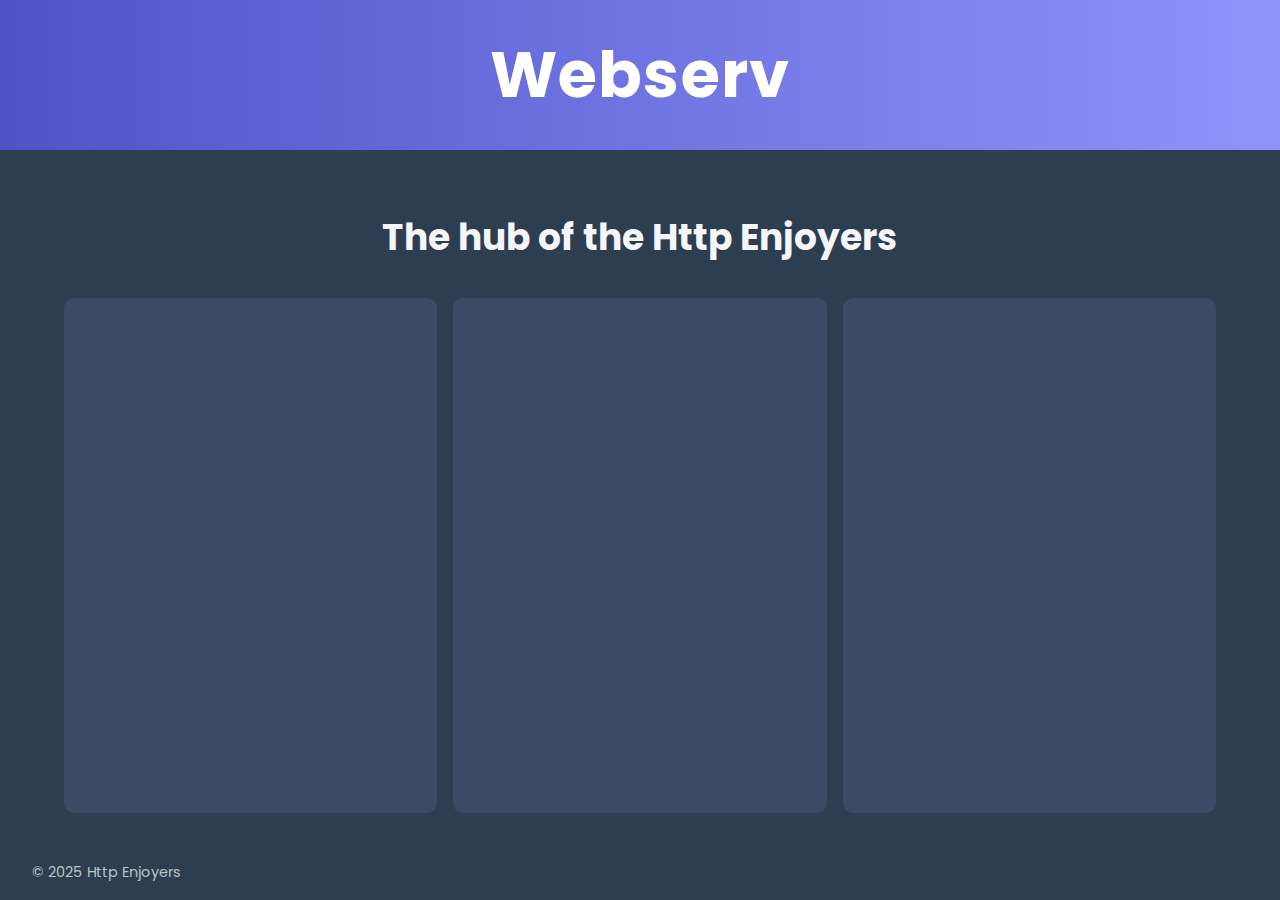
<file: www/index.html>
<!DOCTYPE html>
<html lang="en">
<head>
    <meta charset="UTF-8" />
    <meta name="viewport" content="width=device-width, initial-scale=1" />
    <title>Webserv</title>
    <link rel="stylesheet" href="styles.css" />
</head>
<body>
    <header>
        <h1>Webserv</h1>
    </header>
    <main>
        <div class="maindiv_first">
            <h2>The hub of the Http Enjoyers</h2>
        </div>
        <div class="maindiv-row">
            <div class="maindiv"></div>
            <div class="maindiv"></div>
            <div class="maindiv"></div>
        </div>
    </main>

    <footer>
        <p>© 2025 Http Enjoyers</p>
    </footer>
</body>
</html>
</file>
<file: www/styles.css>
@import url('https://fonts.googleapis.com/css2?family=Poppins:wght@300;600&display=swap');

* {
    margin: 0;
    padding: 0;
    box-sizing: border-box;
    font-family: 'Poppins', sans-serif;
}

body {
    min-height: 100vh;
    background: #2c3e50;
    color: #f4f6fb;
    line-height: 1.6;
    display: flex;
    flex-direction: column;
}

header {
    background: linear-gradient(90deg, #4e54c8, #8f94fb);
    color: white;
    padding: 1.5rem 2rem;
    text-align: center;
    font-weight: 600;
    font-size: 2rem;
    letter-spacing: 1.2px;
}

main {
    display: flex;
    flex-direction: column;
    gap: 1rem;
    padding: 2rem 4rem;
    flex: 1;
    height: 100%;
}

.maindiv_first {
    text-align: center;
    padding-top: 1%;
    background: #2c3e50;
    border-radius: 10px;
    min-height: 100px;
    display: flex;
    justify-content: center;
    align-items: center;
    font-weight: 600;
    font-size: 1.5rem;
}

.maindiv-row {
    display: grid;
    grid-template-columns: repeat(3, 1fr);
    gap: 1rem;
    flex-grow: 1;
    height: 100%;
}

.maindiv {
    background: #3a4b63;
    border-radius: 10px;
    display: flex;
    justify-content: center;
    align-items: center;
    font-size: 1.25rem;
    color: #f4f6fb;
    height: 100%;
}

footer {
    background: #2c3e50;
    color: #bdc3c7;
    text-align: left;
    padding: 1rem 2rem;
    font-size: 0.9rem;
}

p {
    max-width: 600px;
}
</file>
